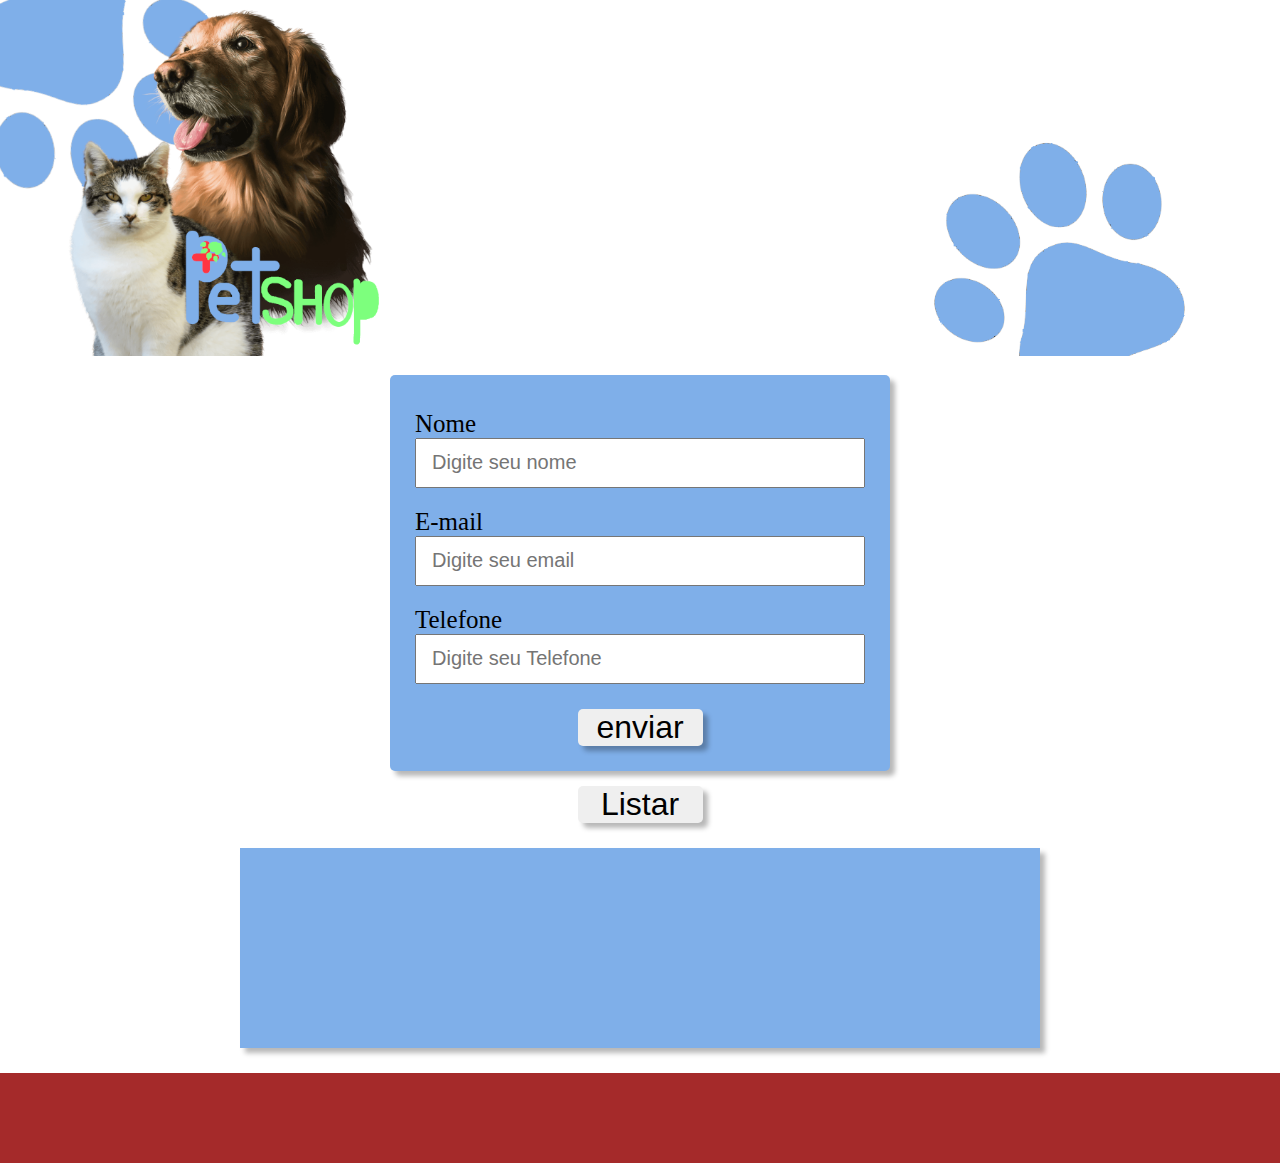
<file: JavaSpringBoot/petshop-V1/site/index.html>
<!DOCTYPE html>
<html lang="pt-br">
    <head>
        <meta charset="UTF-8">
        <meta http-equiv="X-UA-Compatible" content="IE=edge">
        <meta name="viewport" content="width=device-width, initial-scale=1.0">
        <title>PetShop</title>
        <link rel="stylesheet" href="style.css">
    </head>
    <body>
        <header>
            <img src="headerFundo.png" alt="" class="header_img_fundo">
        </header>
        <main>
            <form class="registra_cliente" data-registra-cliente-form autocomplete="on">
                <label for="registra_cliente-nome">Nome</label>
                <input type="text" id="registra_cliente-nome" placeholder="Digite seu nome" required maxlength="50">
                <label for="registra_cliente-email">E-mail</label>
                <input type="email" id="registra_cliente-email" placeholder="Digite seu email" required maxlength="50">
                <label for="registra_cliente-telefone">Telefone</label>
                <input type="tel" id="registra_cliente-telefone" name="tel" autocomplete="tel" placeholder="Digite seu Telefone"  required maxlength="50" >
                <button type="submit" class="registra_cliente-bnt_submit">enviar</button>
            </form>

            <button type="button" class="listar_itens registra_cliente-bnt_submit" data-listar-itens>Listar</button>
            <div class="itens_container" data-itens-container>
                <!-- <div class="itens">
                    <div class="intens_cliente_info">
                        <div class="itens_nome itens_cliente" title="Flavio henrique ferreira da silva">Flavio henrique ferreira da silva</div>
                        <div class="itens_email itens_cliente" title="algumEmail@gmail.com">algumEmail@gmail.com</div>
                        <div class="itens_telefone itens_cliente">1144442222</div>
                    </div>
                    <div class="itens_bnts">
                        <button class="bnt_atualiza_item bnt_item"></button>
                        <button class="bnt_deleta_item bnt_item"></button>
                    </div>
                </div>
                <div class="itens">
                    <form class="form_muda_cliente_info" data-form-muda-cliente-info> 
                        <input type="text" id="muda_nome" class="muda_nome muda_cliente_info" required maxlength="50" value="Ana julia">
                        <input type="text" id="muda_email" class="muda_email muda_cliente_info" required maxlength="50">
                        <input type="tel" id="muda_telefone" class="muda_telefone muda_cliente_info" required maxlength="50">
                        <button type="submit" class="bnt_muda_cliente_info"></button>
                    </form>
                </div> -->
            </div>
        </main>
        <footer>

        </footer>
        <script src="main.js"></script>
    </body>
</html>
</file>
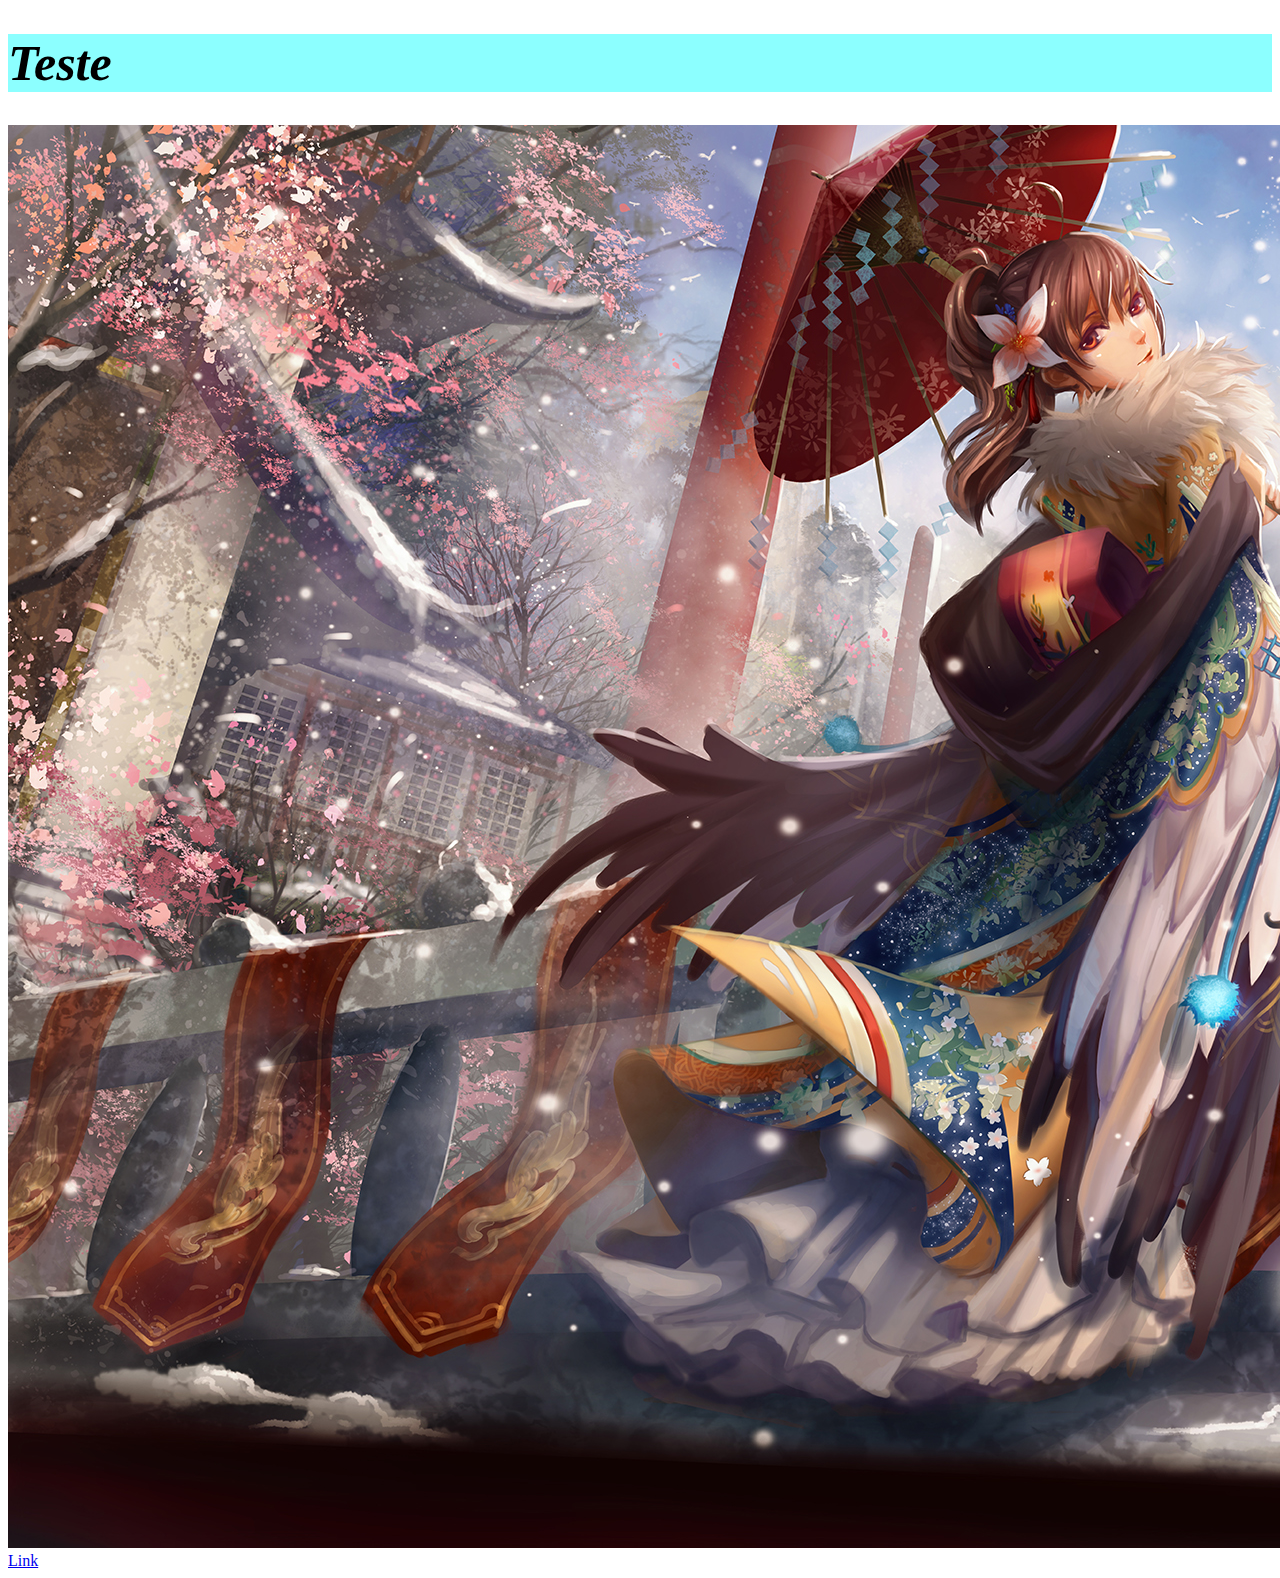
<file: JavaSpringBoot/teste/src/main/resources/static/index.html>
<!doctype html>
<html lang="pt-br">
<head>
    <meta charset="UTF-8">
    <meta name="viewport"
          content="width=device-width, user-scalable=no, initial-scale=1.0, maximum-scale=1.0, minimum-scale=1.0">
    <meta http-equiv="X-UA-Compatible" content="ie=edge">
    <title>Teste</title>
    <link rel="stylesheet" href="style.css">
</head>
<body>
    <h1 class="teste">Teste</h1>
    <img src="478594.jpg">
    <a href="http://localhost:8080/2">Link</a>
</body>
</html>
</file>
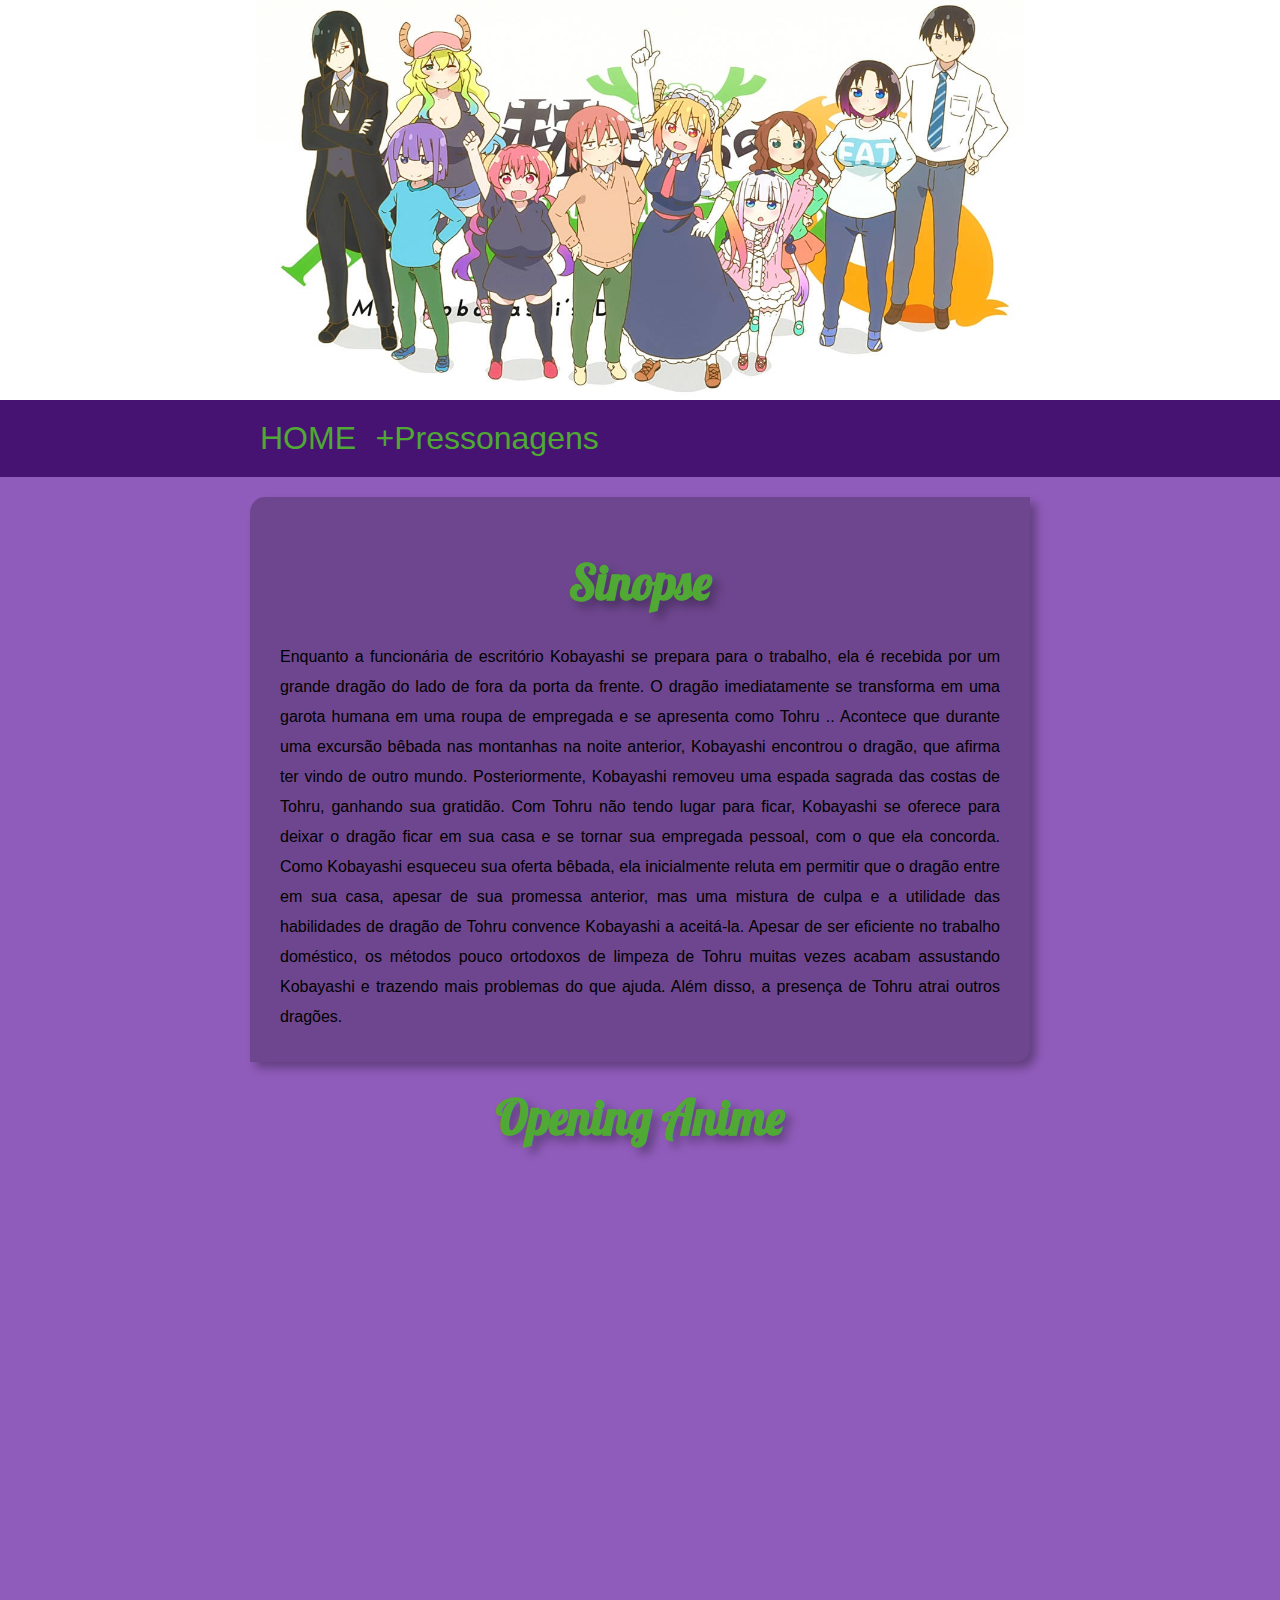
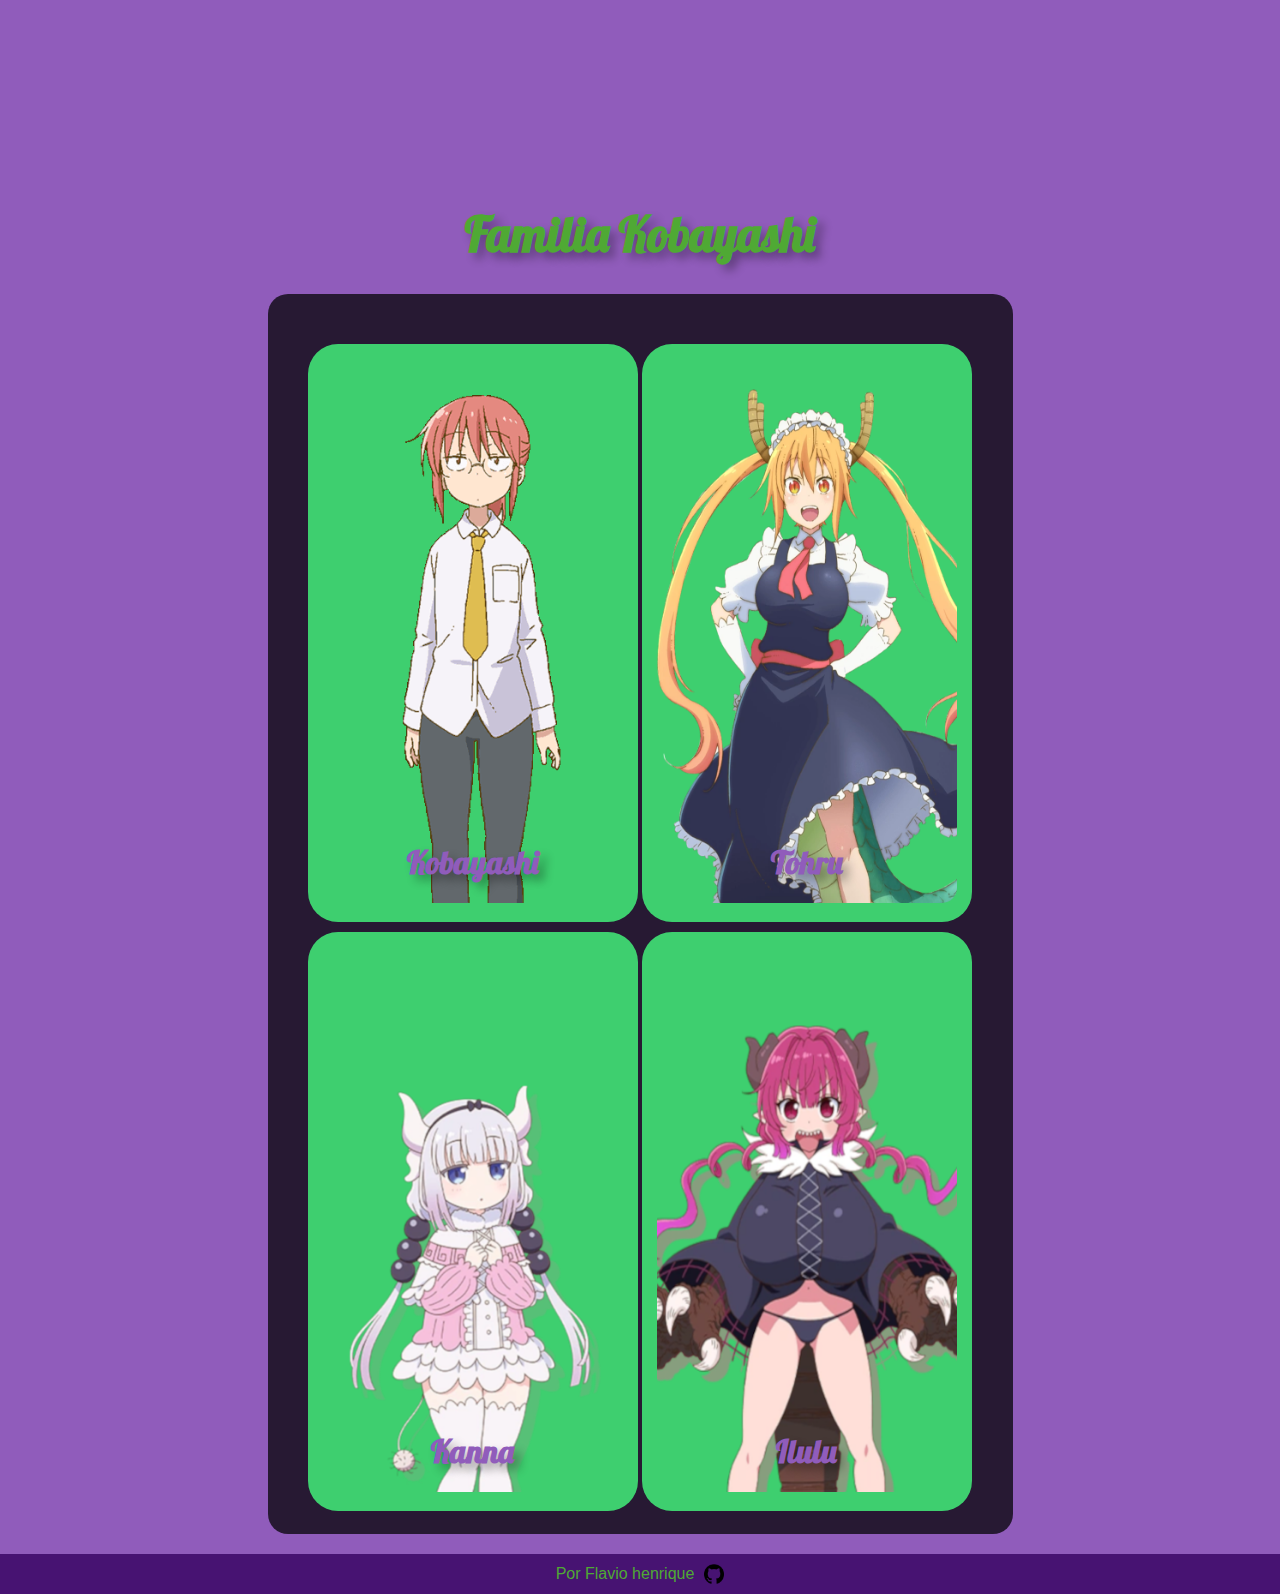
<file: JavaSpringBoot/parking-control/src/main/resources/static/Kobayashe/index.html>
<!DOCTYPE html>
<html lang="pt-br">
<head>
    <meta charset="UTF-8">
    <meta http-equiv="X-UA-Compatible" content="IE=edge">
    <meta name="viewport" content="width=device-width, initial-scale=1.0">
    <title>Maid Dragon</title>

    <link rel="stylesheet" href="style_home.css">
    <link rel="stylesheet" href="style_universal.css">
    <link rel="stylesheet" href="style_video.css">
    <link rel="stylesheet" href="style_texto.css">
    <link rel="stylesheet" href="style_header_nav.css">
    <link rel="stylesheet" href="style_footer.css">
    <link rel="shortcut icon" href="imagens/favicon_io/favicon-16x16.png" type="image/x-icon">

</head>
<body>
    <header>
        
    </header>
    <nav>
        <ul>
            <li><a href="index.html">HOME</a></li>
            <li><a href="index_+perssonagens.html">+Pressonagens</a></li>
        </ul>
    </nav>
        <main>
            <section class="conteudo_texto">
                <h1>Sinopse</h1>
                <p>Enquanto a funcionária de escritório Kobayashi se prepara para o trabalho, ela é recebida por um grande dragão do lado de fora da porta da frente. O dragão imediatamente se transforma em uma garota humana em uma roupa de empregada e se apresenta como Tohru .. Acontece que durante uma excursão bêbada nas montanhas na noite anterior, Kobayashi encontrou o dragão, que afirma ter vindo de outro mundo. Posteriormente, Kobayashi removeu uma espada sagrada das costas de Tohru, ganhando sua gratidão. Com Tohru não tendo lugar para ficar, Kobayashi se oferece para deixar o dragão ficar em sua casa e se tornar sua empregada pessoal, com o que ela concorda. Como Kobayashi esqueceu sua oferta bêbada, ela inicialmente reluta em permitir que o dragão entre em sua casa, apesar de sua promessa anterior, mas uma mistura de culpa e a utilidade das habilidades de dragão de Tohru convence Kobayashi a aceitá-la. Apesar de ser eficiente no trabalho doméstico, os métodos pouco ortodoxos de limpeza de Tohru muitas vezes acabam assustando Kobayashi e trazendo mais problemas do que ajuda. Além disso, a presença de Tohru atrai outros dragões.</p>
            </section>

            <h1>Opening Anime</h1>
            <div class="video">
                <iframe width="560" height="315" src="https://www.youtube.com/embed/Ku5fgOHy1JY" title="YouTube video player" frameborder="0" allow="accelerometer; autoplay; clipboard-write; encrypted-media; gyroscope; picture-in-picture" allowfullscreen></iframe>
            </div>

            <h1>Familia Kobayashi</h1>
            <div id="container">
                <section>
                    <div class="img">
                        <a href="index_kobayashi.html"><img src="imagens/Kobayashi_dimencionado.png" onmouseover="this.src='imagens/Kobayash_2_dimencionado.png'" onmouseout="this.src='imagens/Kobayashi_dimencionado.png'" alt=""></a>
                    </div>
                    <div class="conteudo" >
                        <h1>Kobayashi</h1>
                    </div>
                </section>
                <section>
                    <div class="img">
                        <a href="#"><img src="imagens/Tohru_dimencionado.png" onmouseover="this.src='imagens/Tohru_2_dimencionado.png'" onmouseout="this.src='imagens/Tohru_dimencionado.png'" alt=""></a>
                    </div>
                    <div class="conteudo">
                        <h1>Tohru</h1>
                    </div>
            
                </section>
                <section>
                   <div class="img">
                        <a href="#"><img src="imagens/kanna_dimencionado.png" onmouseover="this.src='imagens/kanna_2_dimencionado.png'" onmouseout="this.src='imagens/kanna_dimencionado.png'" alt=""></a>
                    </div>
                    <div class="conteudo">
                        <h1>Kanna</h1>
                    </div>
                </section>
                <section>
                    <div class="img">
                        <a href="#"><img src="imagens/Iruru_dimencionado.png" onmouseover="this.src='imagens/Iruru_2_dimencionado.png'" onmouseout="this.src='imagens/Iruru_dimencionado.png'" alt=""></a>
                    </div>
                    <div class="conteudo">
                        <h1>Ilulu</h1>
                    </div>
                </section>
        </main>
        </div>
    <footer>
        <P>Por Flavio henrique<img src="imagens/git_hub.png" alt=""></P>
    </footer>
    
</body>
</html>
</file>
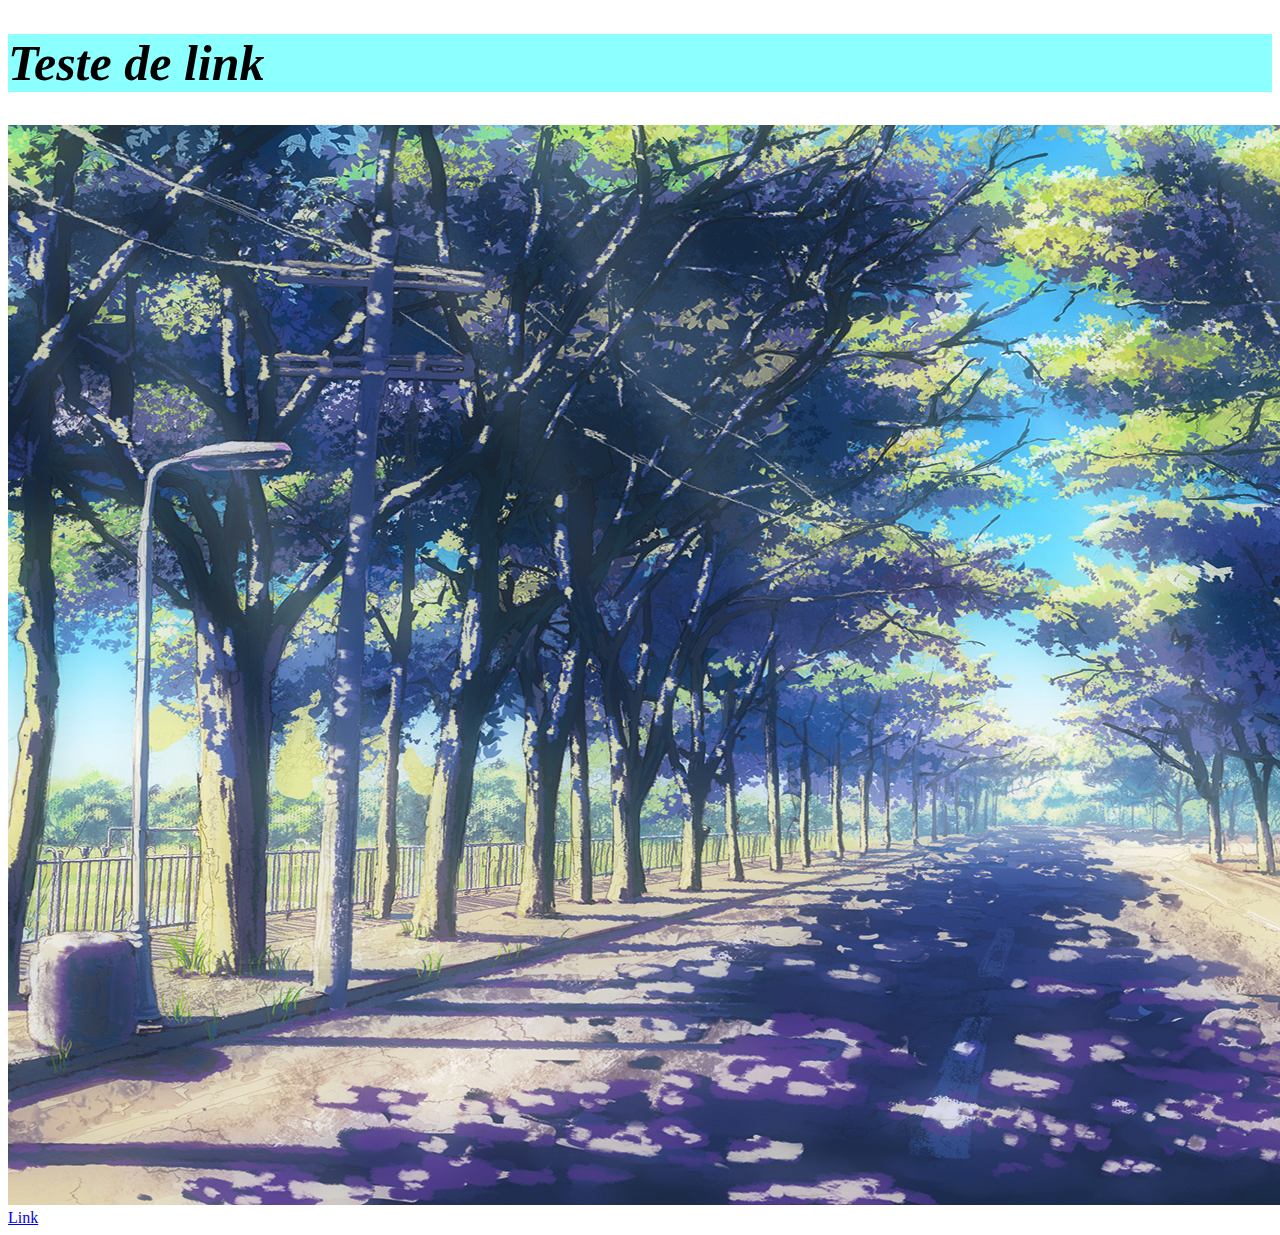
<file: JavaSpringBoot/teste/src/main/resources/static/teste.html>
<!DOCTYPE html>
<html lang="pt-br">
<head>
    <meta charset="UTF-8">
    <title>Title</title>
  <link rel="stylesheet" href="style.css">
</head>
<body>
  <h1 class="teste">Teste de link</h1>
  <img src="742311.png">
  <a href="http://localhost:8080/1">Link</a>
</body>
</html>
</file>
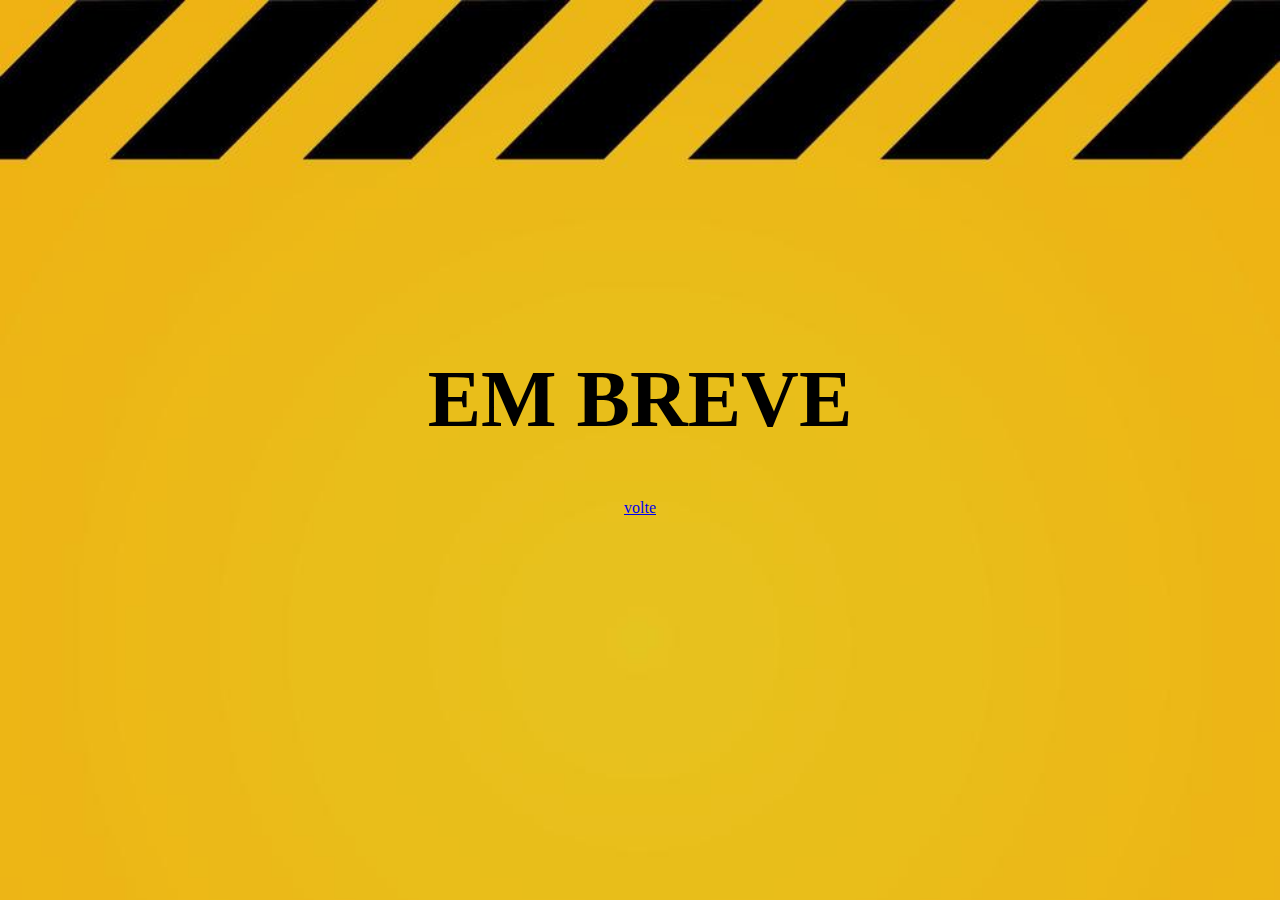
<file: JavaSpringBoot/parking-control/src/main/resources/static/Kobayashe/index_+perssonagens.html>
<!DOCTYPE html>
<html lang="pt-br">
<head>
    <meta charset="UTF-8">
    <meta http-equiv="X-UA-Compatible" content="IE=edge">
    <meta name="viewport" content="width=device-width, initial-scale=1.0">
    <title>Maid Dragon</title>
    <link rel="shortcut icon" href="imagens/favicon_io/favicon-16x16.png" type="image/x-icon">

    <style>
        body{
            background-image: url(imagens/emBreve.jpg);
            background-repeat: no-repeat;
            background-size: cover;
        }

        h1{
            text-align: center;
            margin-top: 28%;
            
            font-size: 5em;
        }

        p{
            text-align: center;
        }
    </style>
    
</head>
<body>
    <h1>EM BREVE</h1>
    <a href="index.html">
        <p>volte</p>
    </a>
</body>
</html>
</file>
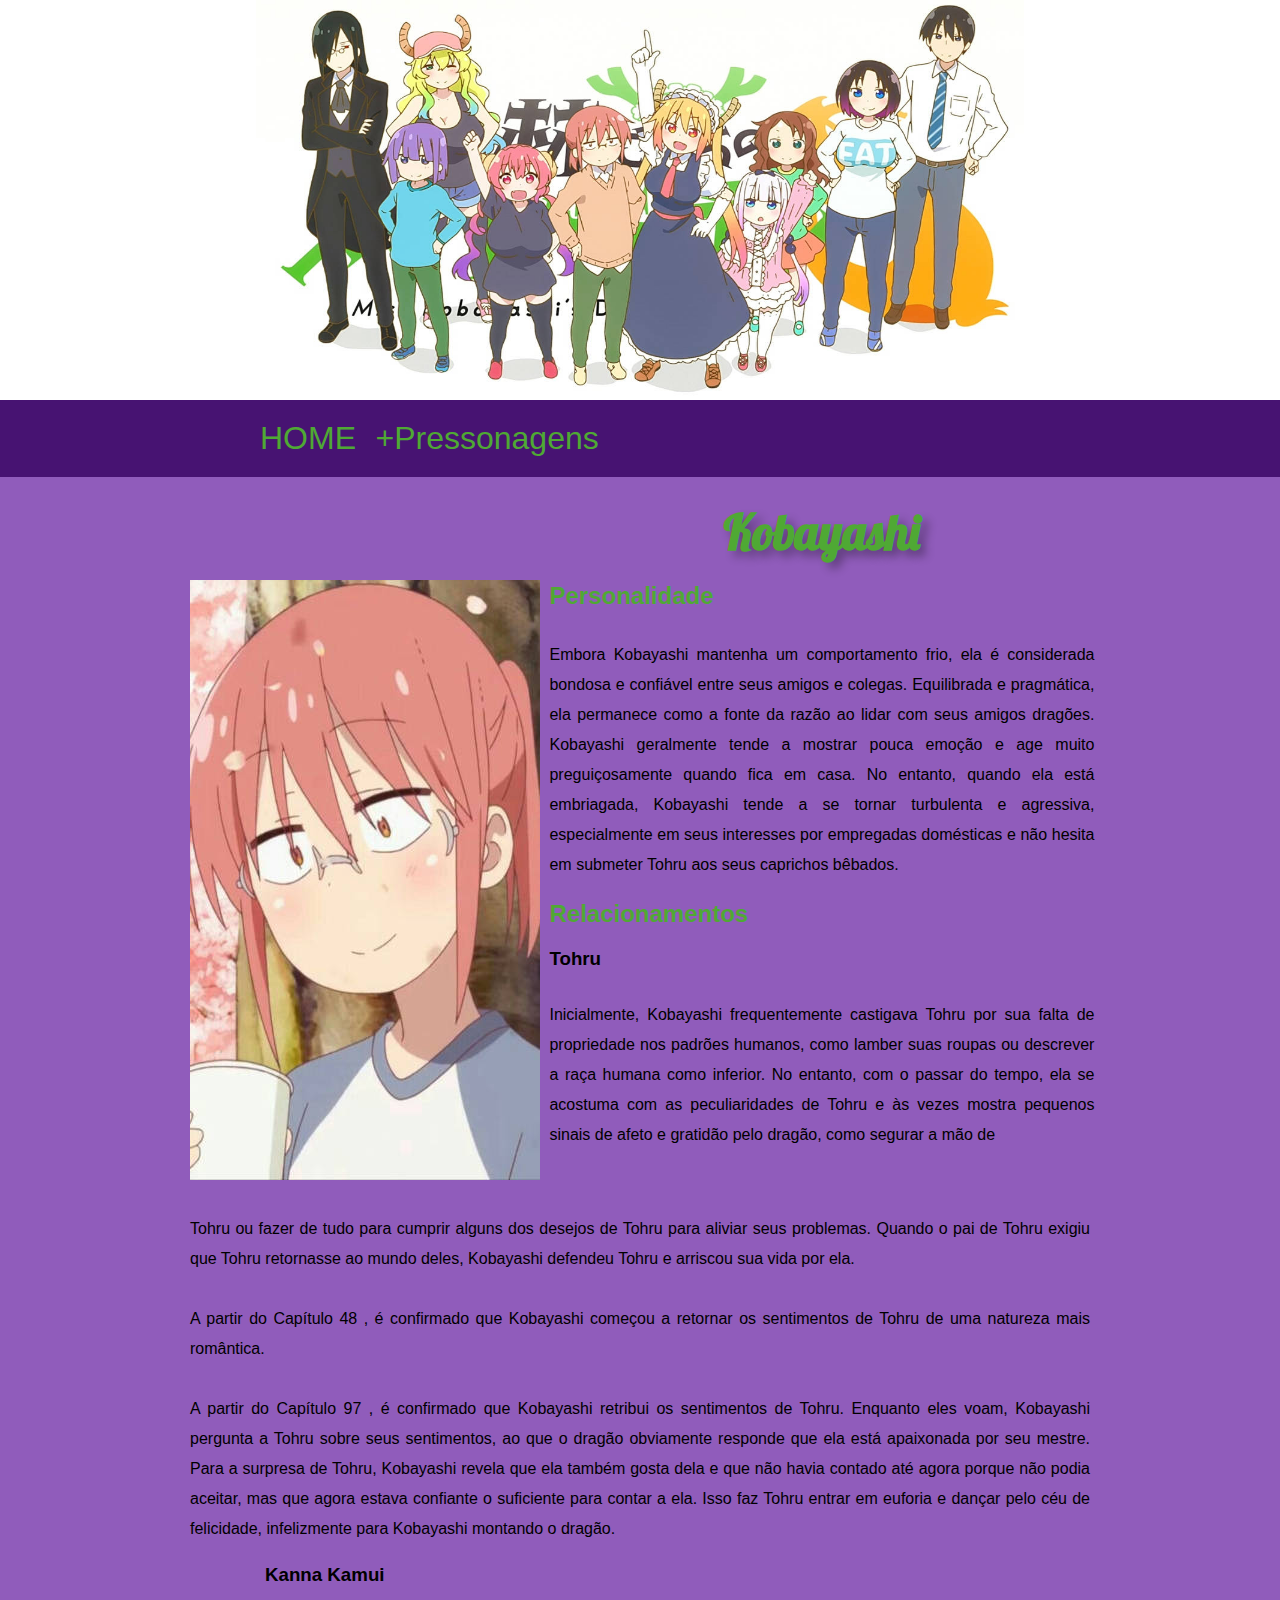
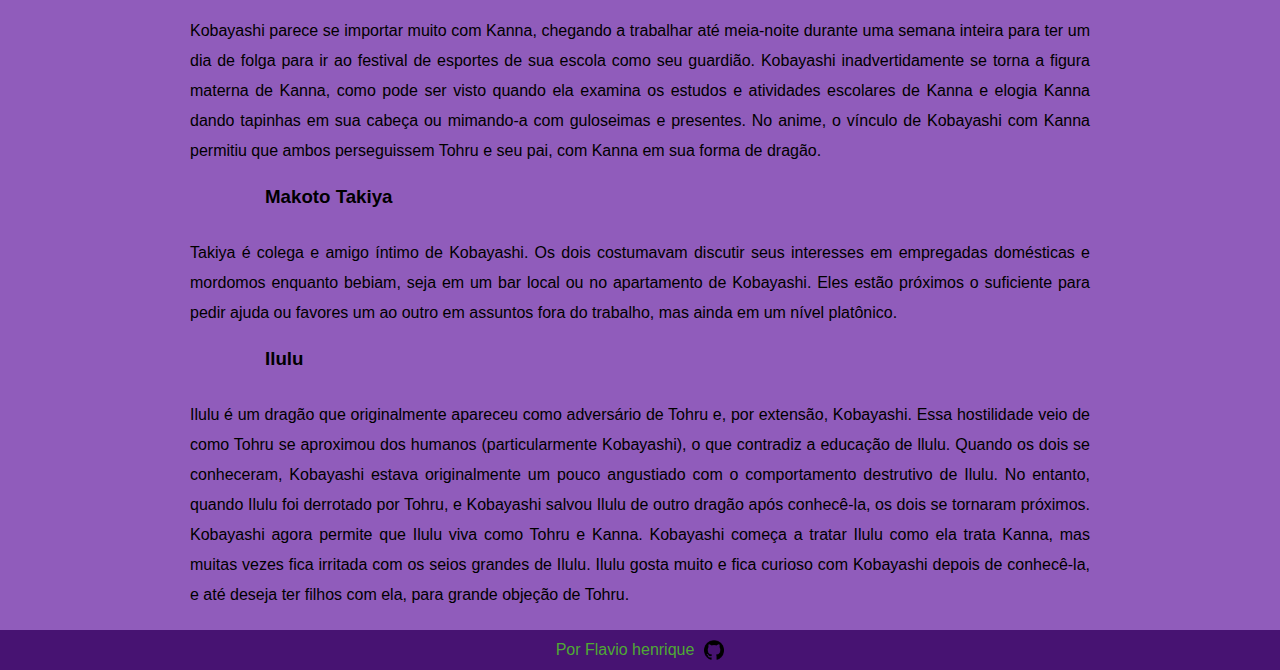
<file: JavaSpringBoot/parking-control/src/main/resources/static/Kobayashe/index_kobayashi.html>
<!DOCTYPE html>
<html lang="pt-br">
<head>
    <meta charset="UTF-8">
    <meta http-equiv="X-UA-Compatible" content="IE=edge">
    <meta name="viewport" content="width=device-width, initial-scale=1.0">
    <title>Maid Dragon</title>
    <link rel="shortcut icon" href="imagens/favicon_io/favicon-16x16.png" type="image/x-icon">
    <link rel="stylesheet" href="style_universal.css">
    <link rel="stylesheet" href="style_home.css">
    <link rel="stylesheet" href="style_texto.css">
    <link rel="stylesheet" href="style_header_nav.css">
    <link rel="stylesheet" href="style_footer.css">
    <style></style>

    <style>
        section#conteudo_lado_imagem{
            vertical-align: 40px;
            max-width: 545px;
            margin-left: 5px;
        }
        main{
            max-width: 1000px;
            margin: auto;
        }
        p{
            max-width: 900px;
        }
        section#img{
            margin-left: 50px;
        }

        @media (max-width: 970px){
            
            section#conteudo_lado_imagem{
            vertical-align: 40px;
            width: 100%;
            max-width: 970px;
            margin-left: 0px;
            }

            section#img > img{
            display: block;
            margin: auto;
            margin-top: 20px;
            }

            section#img{
            display: block;
            max-width: 970px;
            margin: 0px;
            }
        }

    </style>

</head>
<body>
    <header>
        
    </header>
    <nav>
        <ul>
            <li><a href="index.html">HOME</a></li>
            <li><a href="index_+perssonagens.html">+Pressonagens</a></li>
        </ul>
    </nav>
    <main class="container">
        <section id="img"><img src="imagens/kobayashi_perssonagem.jpg" alt=""></section>
        <section id="conteudo_lado_imagem">
            <h1>Kobayashi</h1>
            <h2>Personalidade</h2>
            <p>Embora Kobayashi mantenha um comportamento frio, ela é considerada bondosa e confiável entre seus amigos e colegas. Equilibrada e pragmática, ela permanece como a fonte da razão ao lidar com seus amigos dragões. Kobayashi geralmente tende a mostrar pouca emoção e age muito preguiçosamente quando fica em casa.
            No entanto, quando ela está embriagada, Kobayashi tende a se tornar turbulenta e agressiva, especialmente em seus interesses por empregadas domésticas e não hesita em submeter Tohru aos seus caprichos bêbados.</p>
            <h2>Relacionamentos</h2>
                <h3>Tohru</h3>
                <p>Inicialmente, Kobayashi frequentemente castigava Tohru por sua falta de propriedade nos padrões humanos, como lamber suas roupas ou descrever a raça humana como inferior. No entanto, com o passar do tempo, ela se acostuma com as peculiaridades de Tohru e às vezes mostra pequenos sinais de afeto e gratidão pelo dragão, como segurar a mão de</p>
            
        </section>
        
                <p> Tohru ou fazer de tudo para cumprir alguns dos desejos de Tohru para aliviar seus problemas. Quando o pai de Tohru exigiu que Tohru retornasse ao mundo deles, Kobayashi defendeu Tohru e arriscou sua vida por ela.</p>
                
                <p>A partir do Capítulo 48 , é confirmado que Kobayashi começou a retornar os sentimentos de Tohru de uma natureza mais romântica.</p>
                
                <p>A partir do Capítulo 97 , é confirmado que Kobayashi retribui os sentimentos de Tohru. Enquanto eles voam, Kobayashi pergunta a Tohru sobre seus sentimentos, ao que o dragão obviamente responde que ela está apaixonada por seu mestre. Para a surpresa de Tohru, Kobayashi revela que ela também gosta dela e que não havia contado até agora porque não podia aceitar, mas que agora estava confiante o suficiente para contar a ela. Isso faz Tohru entrar em euforia e dançar pelo céu de felicidade, infelizmente para Kobayashi montando o dragão.</p>
                
                <h3>Kanna Kamui</h3>
                <p>Kobayashi parece se importar muito com Kanna, chegando a trabalhar até meia-noite durante uma semana inteira para ter um dia de folga para ir ao festival de esportes de sua escola como seu guardião. Kobayashi inadvertidamente se torna a figura materna de Kanna, como pode ser visto quando ela examina os estudos e atividades escolares de Kanna e elogia Kanna dando tapinhas em sua cabeça ou mimando-a com guloseimas e presentes. No anime, o vínculo de Kobayashi com Kanna permitiu que ambos perseguissem Tohru e seu pai, com Kanna em sua forma de dragão.</p>
                
                <h3>Makoto Takiya</h3>
                <p>Takiya é colega e amigo íntimo de Kobayashi. Os dois costumavam discutir seus interesses em empregadas domésticas e mordomos enquanto bebiam, seja em um bar local ou no apartamento de Kobayashi. Eles estão próximos o suficiente para pedir ajuda ou favores um ao outro em assuntos fora do trabalho, mas ainda em um nível platônico.</p>
                
                <h3>Ilulu</h3>
                <p>Ilulu é um dragão que originalmente apareceu como adversário de Tohru e, por extensão, Kobayashi. Essa hostilidade veio de como Tohru se aproximou dos humanos (particularmente Kobayashi), o que contradiz a educação de llulu. Quando os dois se conheceram, Kobayashi estava originalmente um pouco angustiado com o comportamento destrutivo de Ilulu. No entanto, quando Ilulu foi derrotado por Tohru, e Kobayashi salvou Ilulu de outro dragão após conhecê-la, os dois se tornaram próximos. Kobayashi agora permite que Ilulu viva como Tohru e Kanna. Kobayashi começa a tratar Ilulu como ela trata Kanna, mas muitas vezes fica irritada com os seios grandes de Ilulu. Ilulu gosta muito e fica curioso com Kobayashi depois de conhecê-la, e até deseja ter filhos com ela, para grande objeção de Tohru.</p>
    </main>
    <footer>
        <P>Por Flavio henrique<img src="imagens/git_hub.png" alt=""></P>
    </footer>
    
</body>
</html>
</file>
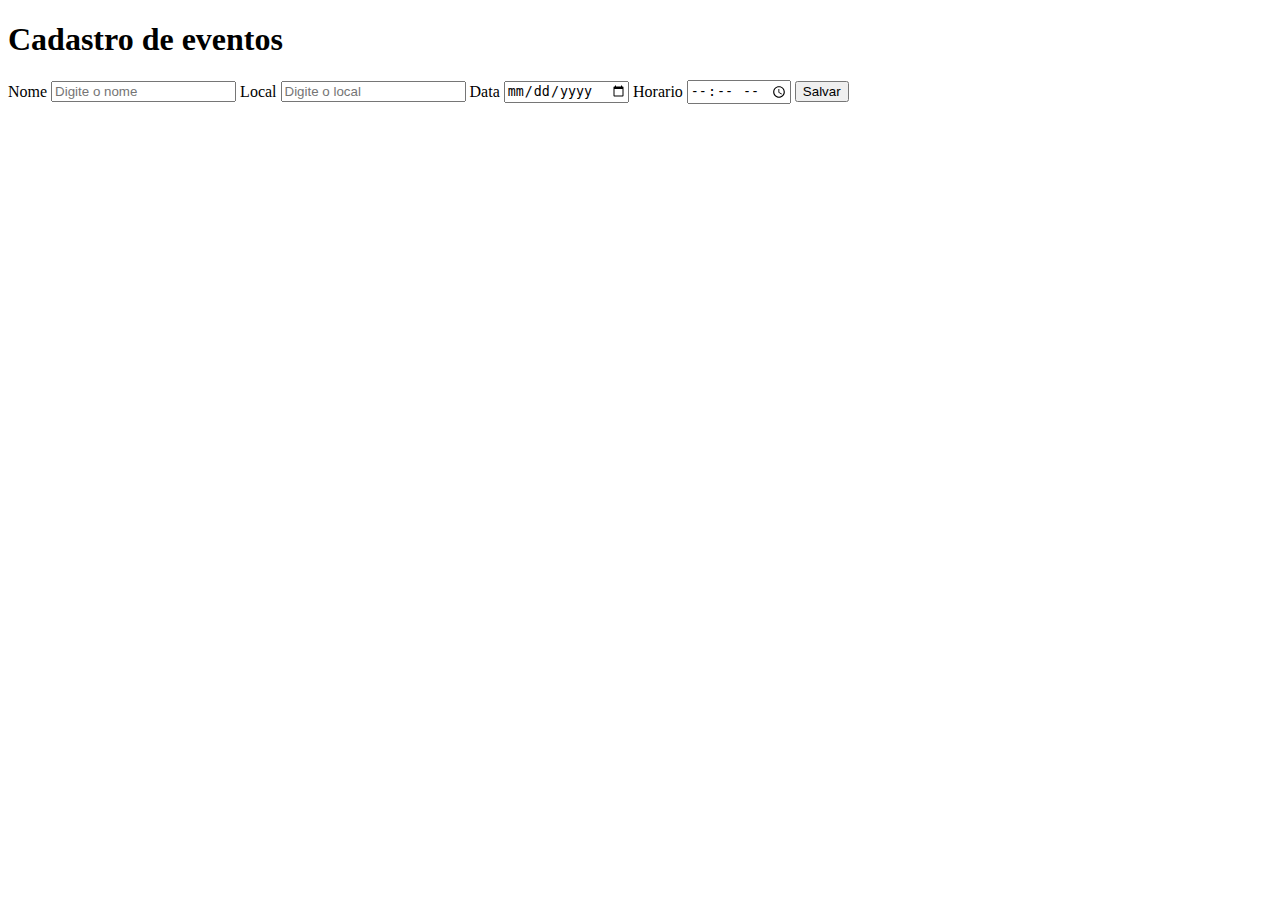
<file: JavaSpringBoot/primeiroProjeto/src/main/resources/templates/evento/formEvento.html>
<!doctype html>
<html lang="pt-br">
<head>
    <meta charset="UTF-8">
    <meta name="viewport"
          content="width=device-width, user-scalable=no, initial-scale=1.0, maximum-scale=1.0, minimum-scale=1.0">
    <title>EventosApp</title>
</head>
<body>
    <h1>Cadastro de eventos</h1>
    <form method="post">
        Nome
        <input type="text" value="" name="nome" placeholder="Digite o nome">
        Local
        <input type="text" value="" name="local" placeholder="Digite o local">
        Data
        <input type="date" value="" name="data" placeholder="Digite a data">
        Horario
        <input type="time" value="" name="horario" placeholder="Digite o horario">

        <button type="submit">Salvar</button>
    </form>
</body>
</html>
</file>
<file: JavaSpringBoot/petshop-V1/site/style.css>
:root {
    --cor-1: rgb(127, 175, 233);
    --shadow: 5px 5px 5px rgba(0, 0, 0, 0.281);
}

* {
    margin: 0;
    padding: 0;
    box-sizing: border-box;
}

button {
    cursor: pointer;
}

header {
    width: 100%;
    min-height: 10vh;
    /* background: linear-gradient(to bottom, rgb(104, 240, 77),rgb(180, 247, 163), transparent); */
}

.header_img_fundo {
    width: 100%;
}

main {
    width: 100%;
    /* background-color: aqua; */
}

.registra_cliente {
    display: flex;
    flex-direction: column;
    width: 500px;
    margin: 15px auto;
    padding: 25px;
    background-color: var(--cor-1);
    border-radius: 5px;
    box-shadow: 5px 5px 5px rgba(0, 0, 0, 0.281);
}

.registra_cliente label {
    font-size: 25px;
    margin-top: 10px;
}

.registra_cliente input {
    height: 50px;
    font-size: 20px;
    padding: 5px 15px;
    margin-bottom: 10px;
}

.registra_cliente-bnt_submit {
    width: 125px;
    margin: 15px auto 0 ;
    font-size: 2rem;
    border: none;
    box-shadow: var(--shadow);
    cursor: pointer;
    border-radius: 5px;
}

.registra_cliente-bnt_submit:hover {
    width: 120px;
    margin: 19px auto 0 ;
    font-size: 1.8rem;
}

.listar_itens {
    display: block;
    margin: auto;
}

.itens_container {
    width: 800px;
    min-height: 200px;
    margin: 25px auto;
    padding: 5px;
    background-color: var(--cor-1);
    box-shadow: var(--shadow);
}

.itens {
    display: grid;
    align-items: center;
    grid-template-columns: 9fr 1fr;
    width: 90%;
    height: 50px;
    margin: 15px auto;
    padding: 5px;
    border-bottom: 1px solid black;
}

.intens_cliente_info {
    display: flex;
}

.itens_cliente {
    max-width: 200px;
    font-size: 1.2rem;
    margin: 0px 5px;
    padding: 3px;
    white-space: nowrap;
    overflow: hidden;
    text-overflow: ellipsis;
}

.bnt_item {
    width: 30px;
    height: 30px;
    border: none;
}

.bnt_atualiza_item {
    background: no-repeat center url(icons/pen-to-square-regular.svg);
}

.bnt_atualiza_item:hover {
    background: no-repeat center center url(icons/pen-to-square-solid.svg);
}

.bnt_deleta_item {
    background: no-repeat center center url(icons/trash-can-regular.svg);
}

.bnt_deleta_item:hover {
    background: no-repeat center center url(icons/trash-can-solid.svg);
}

.form_muda_cliente_info {
    display: flex;
    align-items: center;
}

.muda_cliente_info {
    max-width: 200px;
    margin-left: 3px;
    font-size: 1.1rem;
    padding: 5px;
    background-color: transparent;
    border: 1px solid black;
}

.bnt_muda_cliente_info {
    width: 30px;
    height: 30px;
    border: none;
    background: no-repeat center center url(icons/circle-check-regular.svg);
}

.bnt_muda_cliente_info:hover {
    background: no-repeat center center url(icons/circle-check-solid.svg);
}

footer {
    width: 100%;
    height: 10vh;
    background-color: brown;
}
</file>
<file: JavaSpringBoot/teste/src/main/resources/static/style.css>
.teste {
    font-size: 50px;
    font-style: italic;
    background-color: rgba(0, 255, 255, 0.452);
}
</file>
<file: JavaSpringBoot/parking-control/src/main/resources/static/Kobayashe/style_home.css>
@charset "UTF-8";

body{
    background-color: var(--cor5);
}

div#container{
    margin: 30px auto 0px auto;
    padding: 0px 40px 40px 40px;
    background-color: rgba(0, 0, 0, 0.726);
    max-width: 1334px;
    height: 600px;
    border-radius: 20px 20px 20px 20px;
}

section{
    display: inline-block   ;
}

div.img{
    background-color: var(--cor6);
    margin-top: 30px;
    padding: 15px;
    width: 300px;
    border-radius: 30px;
}

div.img > a > img{
    margin-top: 30px;
    width: 100%;
    border-radius: 15px;
}

div.conteudo{
    border-radius: 0px 0px 20px 20px;
}

div.conteudo > h1{
    font-family: var(--font0);
    font-size: 2em;
    margin-top: -80px;
    text-align: center;
    color: var(--cor5);
}

main h1 {
    text-align: center;
    margin-top: 25px;
    font-family: var(--font0);
    font-size: 3em;
    color: var(--cor3);
}

section.conteudo_texto{
    display: block;
    background-color: rgba(0, 0, 0, 0.233);
    max-width: 720px;
    margin: auto;
    margin-top: 20px;
    padding:30px;
    border-radius: 15px 0px;
    box-shadow: rgba(0, 0, 0, 0.315) 6px 6px 10px;
}






@media (max-width: 1431px){

    div#container{
        padding: 40px;
        padding-top: 0px;
        max-width: 665px;
        height: 1200px;
    }

    div.img{
        margin-top: 50px;
    }
}

@media (max-width: 771px){

    div#container{
        padding: 40px;
        padding-top: 0px;
        max-width: 330px;
        height: 2400px;
    }
}

@media (max-width: 375px){

    div#container{
        padding: 10px;
        
    }


}
</file>
<file: JavaSpringBoot/parking-control/src/main/resources/static/Kobayashe/style_universal.css>
@charset "UTF-8";

@import url('https://fonts.googleapis.com/css2?family=Lobster&display=swap');

:root{
    --cor0: black;
    --cor1: white;
    --cor3: #4fa934;
    --cor4: #fe9a00;
    --cor5: #905cbb;
    --cor6: #3ecf6f;
    --cor7: #471372;
    

    --font0: 'Lobster', Arial, Helvetica, sans-serif ;
    --font1: Arial, Helvetica, sans-serif;
}

*{
    padding: 0px;
    margin: 0px;
    text-decoration: none;
    font-family: var(--font1);
}
</file>
<file: JavaSpringBoot/parking-control/src/main/resources/static/Kobayashe/style_video.css>
@charset "UTF-8";

.video {
    position: relative;
    max-width: 1000px;
    min-height: 100px;
    margin: auto;
    padding: 20px 20px 40% 20px;
}

div.video > iframe {
    position: absolute;
    top: 5%;
    left: 5%;
    width: 90%;
    height: 90%;
}
</file>
<file: JavaSpringBoot/parking-control/src/main/resources/static/Kobayashe/style_texto.css>
@charset "UTF-8";

p{
    max-width: 750px;
    text-align: justify;
    margin: auto;
    margin-top: 30px;
    line-height: 30px;
}

h1{
    text-shadow: rgba(0, 0, 0, 0.315) 6px 6px 10px;
}

h2{
    max-width: 550px;
    margin: auto;
    margin-top: 20px;
    color: var(--cor3);
}

h3{
    max-width: 750px;
    margin: auto;
    margin-top: 20px;
}
</file>
<file: JavaSpringBoot/parking-control/src/main/resources/static/Kobayashe/style_header_nav.css>
@charset "UTF-8";

header{
    background-image: url(imagens/capa_dimencionado.jpg);
    background-repeat: no-repeat;
    background-position: center top;
    background-size: 60% 100%;
    height: 400px;
    max-width: 100%;
    text-align: center;
    background-color: var(--cor1);
}

nav{
    background-color: var(--cor7);
}

nav ul {
    background-color: var(--cor7);
    max-width: 760px;
    margin: auto;
    list-style: none;
}

nav ul li {
    display: inline-block;
    font-size: 2em;
    padding: 0px;
    margin: 20px 15px 20px 0px ;
   
}

nav ul li a {
    color: var(--cor3);
    
}


nav > ul > li >a:hover{
    color: var(--cor7);
    background-color: var(--cor3);
    border-radius: 8px;
}

nav > img {
    display: none;
}

@media (max-width:375px){
    header{
        height: 200px; 
    }
}
</file>
<file: JavaSpringBoot/parking-control/src/main/resources/static/Kobayashe/style_footer.css>
@charset "UTF-8";

footer{
    background-color: var(--cor0);
    height: 40px;
    max-width: 100%;
    margin-top: 20px;
    background-color: var(--cor7);
}

footer > p{
    max-width: 100%;
    max-width:300px ;
    height: 100%;
    line-height: 40px;
    text-align: center;
    color: var(--cor3);
    margin: auto;
}

footer > p > img {
    width: 20px;
    height: 20px;
    vertical-align: -5px;
    margin-left: 10px;
}
</file>
